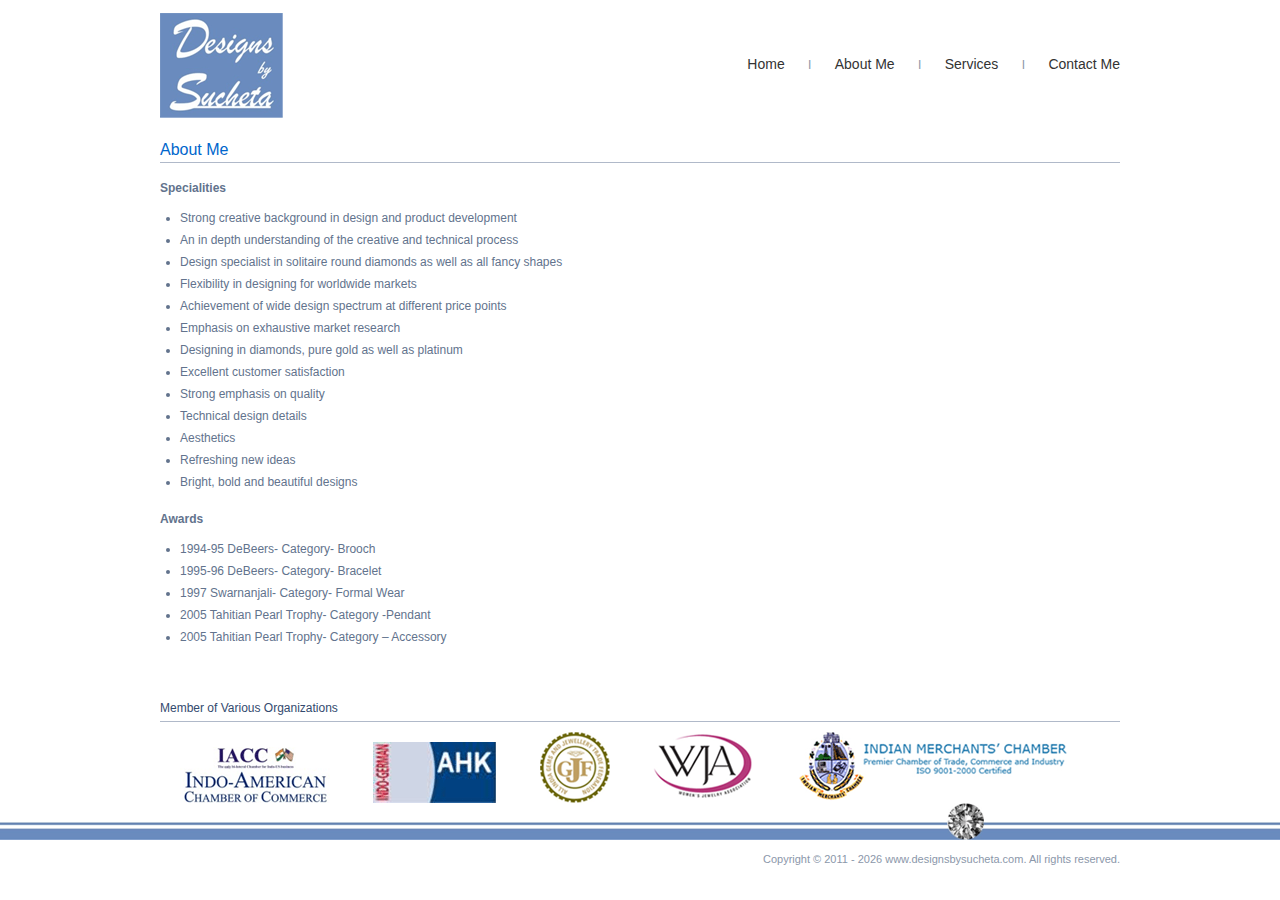
<file: New folder/about.htm>
<!DOCTYPE html PUBLIC "-//W3C//DTD XHTML 1.0 Transitional//EN" "http://www.w3.org/TR/xhtml1/DTD/xhtml1-transitional.dtd">
<html xmlns="http://www.w3.org/1999/xhtml">
<head><meta http-equiv="Content-Type" content="text/html; charset=utf-8" />
<title>:: www.Designsbysucheta.com ::</title>
<link type="text/css" href="_ui/screen.css" rel="stylesheet" />

<script type="text/javascript" language="javascript" src="_ui/common.js"></script>
<script type="text/javascript" language="javascript">
disableBodyTextSelection();
</script>

<!--[if IE 6]>
	<link rel="stylesheet" type="text/css" media="screen" href="_ui/ie6.css"/>
<![endif]-->
<!--[if IE 7]>
	<link rel="stylesheet" type="text/css" media="screen" href="#"/>
<![endif]-->
<LINK rel="shortcut icon" href="favicon.ico" type="image/x-icon" />
</head>
<body>
<!--content area start here -->
<table width="960" border="0" align="center" cellpadding="0" cellspacing="0">
  <tr height="130">
    <td width="200" valign="middle"><a href="http://www.designsbysucheta.com" title="designsbysucheta.com"><img src="_ui/images/logo.gif" /></a></td>
    <td width="760" align="right" valign="middle" class="top_right">
    	<a href="default.htm" title="designsbysucheta.com">Home</a>
        <span>I</span>        
        <a href="about.htm" title="About Me">About Me</a>        
        <span>I</span>
        <a href="services.htm" title="Services">Services</a>
        <span>I</span>
        <a href="contact.htm" title="Contact Me">Contact Me</a>
    </td>
  </tr>
  <tr>
    <td colspan="2">
      <table width="960" border="0" cellpadding="0" cellspacing="0">
          <tr>
            <td valign="top" width="960" class="main_content">            
                        <h1>About Me</h1>
                            
                            <p><strong>Specialities</strong></p>                           
                            <ul>
                                <li>Strong creative background in design and product development</li>
                                <li>An in depth understanding of the creative and technical process</li>
                                <li>Design specialist in solitaire round diamonds  as well as all fancy shapes</li>
                                <li>Flexibility in designing for worldwide markets </li>
                                <li>Achievement of wide design spectrum at different price points</li>
                                <li>Emphasis on exhaustive market research</li>
                                <li>Designing in diamonds, pure gold as well as platinum</li>
                                <li>Excellent customer satisfaction</li>
                                <li>Strong emphasis on quality</li>
                                <li>Technical design details</li>
                                <li>Aesthetics</li>
                                <li>Refreshing new ideas  </li>
                                <li>Bright, bold and beautiful designs</li>
                            </ul>                   		
                        
                        <p><strong>Awards</strong></p>
                        <ul>
                            <li>1994-95  DeBeers- Category- Brooch</li>
                            <li>1995-96 DeBeers- Category- Bracelet</li>
                            <li>1997 Swarnanjali- Category- Formal Wear</li>
                            <li>2005 Tahitian Pearl Trophy- Category  -Pendant</li>
                            <li>2005 Tahitian Pearl Trophy- Category – Accessory</li>
                    	</ul>
                        <p>&nbsp;</p>
                        
            </td>
          </tr>
      </table>
      
      <table width="960" border="0" cellpadding="0" cellspacing="0">
          <tr>
            <td valign="top" class="members">           
            	<h2>Member of Various Organizations</h2>
                <img src="_ui/images/logo_iacc.gif" alt="IACC" />
                <img src="_ui/images/logo_ahk.gif" alt="AHK" />
                <img src="_ui/images/logo_gjf.gif" alt="GJF" />
                <img src="_ui/images/logo_wja.gif" alt="WJA" />
                <img src="_ui/images/logo_imc.gif" alt="IMC" />
            </td>           
          </tr>
          <tr><td valign="top" height="10">&nbsp;</td></tr>
      </table>
      
    </td>
  </tr>
</table>
<!--content area end here -->

<!--footer-->
<table width="100%" border="0" height="68" background="_ui/images/bg_footer.gif">
  <tr>
    <td align="center">
    	<div class="footer_image"><img src="_ui/images/footer_diamond.gif" alt="" /></div>
    	<div id="footer">
        	<div class="footer_left">
            	<!--<a href="http://www.twitter.com" title="Twitter"><img src="_ui/images/icon_twitter.gif" /></a>
        		<a href="http://www.linkedin.com" title="linkedin"><img src="_ui/images/icon_linked.gif"  /></a>
        		<a href="http://www.facebook.com" title="Facebook"><img src="_ui/images/icon_facebook.gif" /></a>-->
        	</div>
            <div class="footer_right">
            	Copyright &copy 2011
				<script language="JavaScript">
                var d=new Date(); 
                yr=d.getFullYear();
                if (yr!=2011)
                document.write("- "+yr);
                </script>
               	www.designsbysucheta.com. All rights reserved.
        	</div>
        </div>
    </td>
  </tr>
</table>

</body>
</html>
</file>
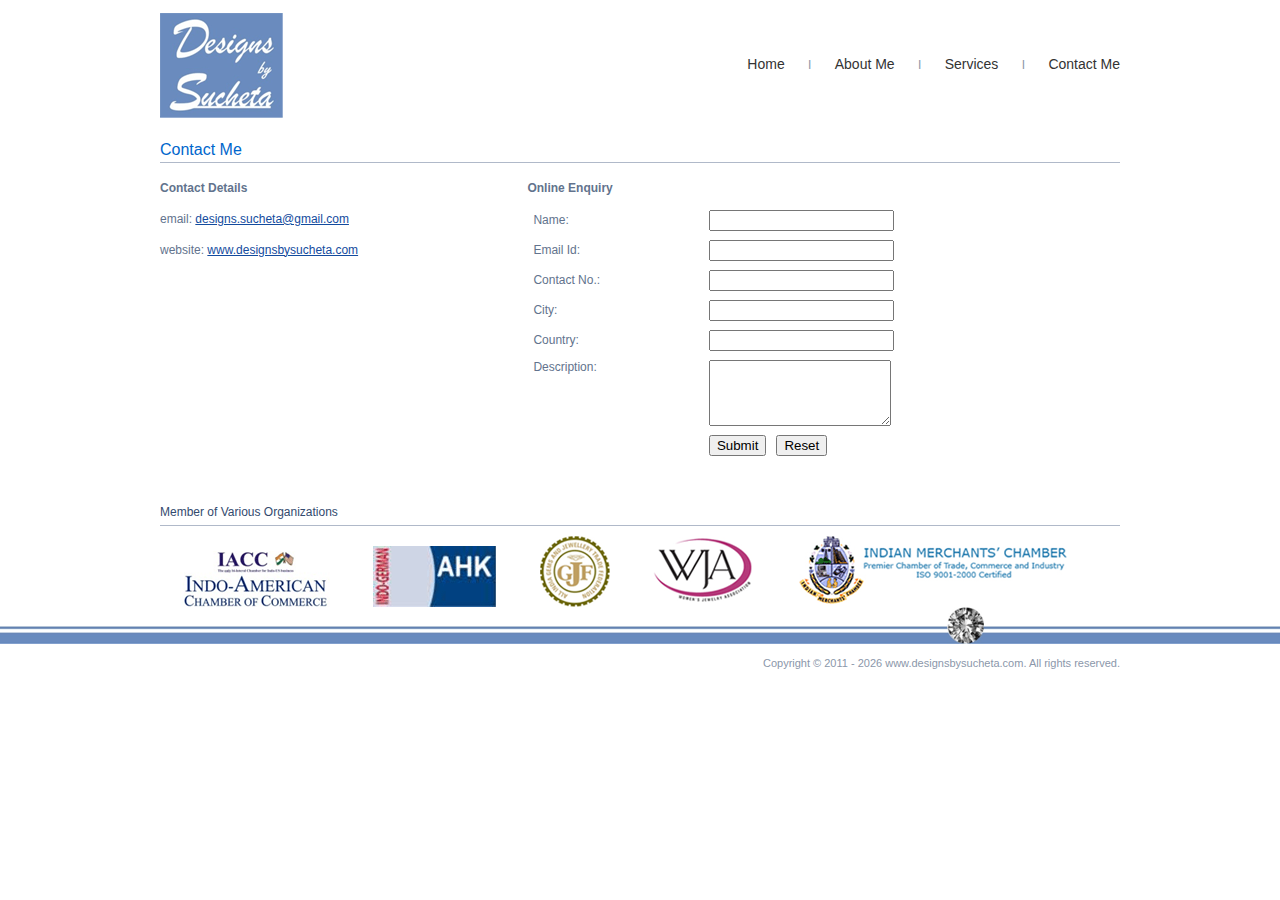
<file: New folder/contact.htm>
<!DOCTYPE html PUBLIC "-//W3C//DTD XHTML 1.0 Transitional//EN" "http://www.w3.org/TR/xhtml1/DTD/xhtml1-transitional.dtd">
<html xmlns="http://www.w3.org/1999/xhtml">
<head><meta http-equiv="Content-Type" content="text/html; charset=utf-8" />
<title>:: www.Designsbysucheta.com ::</title>
<link type="text/css" href="_ui/screen.css" rel="stylesheet" />

<!--<script type="text/javascript" language="javascript" src="_ui/common.js"></script>
<script type="text/javascript" language="javascript">
disableBodyTextSelection();
</script>-->

<!--[if IE 6]>
	<link rel="stylesheet" type="text/css" media="screen" href="_ui/ie6.css"/>
<![endif]-->
<!--[if IE 7]>
	<link rel="stylesheet" type="text/css" media="screen" href="#"/>
<![endif]-->
<LINK rel="shortcut icon" href="favicon.ico" type="image/x-icon" />

<script language="JavaScript" type="text/JavaScript">
<!--
function check()
{
		document.form1.fname.value="";
		document.form1.email.value="";
		document.form1.tel.value="";
		document.form1.city.value="";
		document.form1.country.value="";		
		document.form1.dec.value="";		
		return false;
}
function blank()
{   
	
	if(document.form1.fname.value=="")
    {
         alert("Please Enter Name !");
         document.form1.fname.focus();
         return false;
    }
	if(document.form1.email.value=="")
    {
         alert("Please Enter your Email Id !");
         document.form1.email.focus();
         return false;
    }	
	if(document.form1.tel.value=="")
    {
         alert("Please Enter Contact No. !");
         document.form1.tel.focus();
         return false;
    }
	if(document.form1.city.value=="")
    {
         alert("Please Enter City !");
         document.form1.city.focus();
         return false;
    }
	if(document.form1.country.value=="")
    {
         alert("Please Enter Country !");
         document.form1.country.focus();
         return false;
    }
	if(document.form1.dec.value=="")
    {
         alert("Please Enter Decription !");
         document.form1.dec.focus();
         return false;
    }
    return true;
 }
function MM_jumpMenu(targ,selObj,restore){ //v3.0
  eval(targ+".location='"+selObj.options[selObj.selectedIndex].value+"'");
  if (restore) selObj.selectedIndex=0;
}
//-->
</script>
<!--awards mandotry code end here-->
</head>
<body>
<!--content area start here -->
<table width="960" border="0" align="center" cellpadding="0" cellspacing="0">
  <tr height="130">
    <td width="200" valign="middle"><a href="http://www.designsbysucheta.com" title="designsbysucheta.com"><img src="_ui/images/logo.gif" /></a></td>
    <td width="760" align="right" valign="middle" class="top_right">
    	<a href="default.htm" title="designsbysucheta.com">Home</a>
        <span>I</span>        
        <a href="about.htm" title="About Me">About Me</a>        
        <span>I</span>
        <a href="services.htm" title="Services">Services</a>
        <span>I</span>
        <a href="contact.htm" title="Contact Me">Contact Me</a>
    </td>
  </tr>
  <tr>
    <td colspan="2">
      <table width="960" border="0" cellpadding="0" cellspacing="0">
          <tr>
            <td valign="top" width="960" class="main_content">            
                        <h1>Contact Me</h1>                        
                        <table width="100%" border="0" cellpadding="0" cellspacing="0" align="left">
                          <tr>
                            <td width="300" valign="top"  class="links">
                                <p><strong>Contact Details</strong></p>
                                <p>email:  <a href="mailto:designs.sucheta@gmail.com" title="designs.sucheta@gmail.com">designs.sucheta@gmail.com</a></p>
                       			<p>website: <a href="http://www.designsbysucheta.com" title="www.designsbysucheta.com">www.designsbysucheta.com</a></p>
                            </td>
                            <td width="10">&nbsp;</td>
                            <td width="300" valign="top">
                                <p><strong>Online Enquiry</strong></p>
                                <form name="form1" id="form1" method="post" action="_ui/contact.asp">
                                <table width="500" border="0" cellspacing="3" cellpadding="3">
                                  <tr>
                                    <td width="150">Name:</td>
                                    <td width="20">&nbsp;</td>
                                    <td width="330"><input type="text" value="" name="fname" /></td>
                                  </tr>
                                  <tr>
                                    <td>Email Id:</td>
                                    <td>&nbsp;</td>
                                    <td><input type="text" value="" name="email" /></td>
                                  </tr>
                                  <tr>
                                    <td>Contact No.:</td>
                                    <td>&nbsp;</td>
                                    <td><input type="text" value="" name="tel" /></td>
                                  </tr>
                                  <tr>
                                    <td>City:</td>
                                    <td>&nbsp;</td>
                                    <td><input type="text" value="" name="city" /></td>
                                  </tr>
                                  <tr>
                                    <td>Country:</td>
                                    <td>&nbsp;</td>
                                    <td><input type="text" value="" name="country" /></td>
                                  </tr>
                                  <tr>
                                    <td valign="top">Description:</td>
                                    <td>&nbsp;</td>
                                    <td><textarea name="desc" rows="4" name="dec"></textarea></td>
                                  </tr>
                                  <tr>
                                    <td>&nbsp;</td>
                                    <td>&nbsp;</td>
                                    <td><input type="Submit" name="Submit" value="Submit" onclick="return blank();" />&nbsp; &nbsp;<input type="Reset" value="Reset" name="Reset" /></td>
                                  </tr>
                                </table>
                                </form>
                                <p>&nbsp;</p>
                            </td>                           
                          </tr>
                        </table>
            </td>           
          </tr>
      </table>
      
      <table width="960" border="0" cellpadding="0" cellspacing="0">
          <tr>
            <td valign="top" class="members">           
            	<h2>Member of Various Organizations</h2>
                <img src="_ui/images/logo_iacc.gif" alt="IACC" />
                <img src="_ui/images/logo_ahk.gif" alt="AHK" />
                <img src="_ui/images/logo_gjf.gif" alt="GJF" />
                <img src="_ui/images/logo_wja.gif" alt="WJA" />
                <img src="_ui/images/logo_imc.gif" alt="IMC" />
            </td>           
          </tr>
          <tr><td valign="top" height="10">&nbsp;</td></tr>
      </table>
      
    </td>
  </tr>
</table>
<!--content area end here -->

<!--footer-->
<table width="100%" border="0" height="68" background="_ui/images/bg_footer.gif">
  <tr>
    <td align="center">
    	<div class="footer_image"><img src="_ui/images/footer_diamond.gif" alt="" /></div>
    	<div id="footer">
        	<div class="footer_left">
            	<!--<a href="http://www.twitter.com" title="Twitter"><img src="_ui/images/icon_twitter.gif" /></a>
        		<a href="http://www.linkedin.com" title="linkedin"><img src="_ui/images/icon_linked.gif"  /></a>
        		<a href="http://www.facebook.com" title="Facebook"><img src="_ui/images/icon_facebook.gif" /></a>-->
        	</div>
            <div class="footer_right">
            	Copyright &copy 2011
				<script language="JavaScript">
                var d=new Date(); 
                yr=d.getFullYear();
                if (yr!=2011)
                document.write("- "+yr);
                </script>
               	www.designsbysucheta.com. All rights reserved.
        	</div>
        </div>
    </td>
  </tr>
</table>

</body>
</html>
</file>
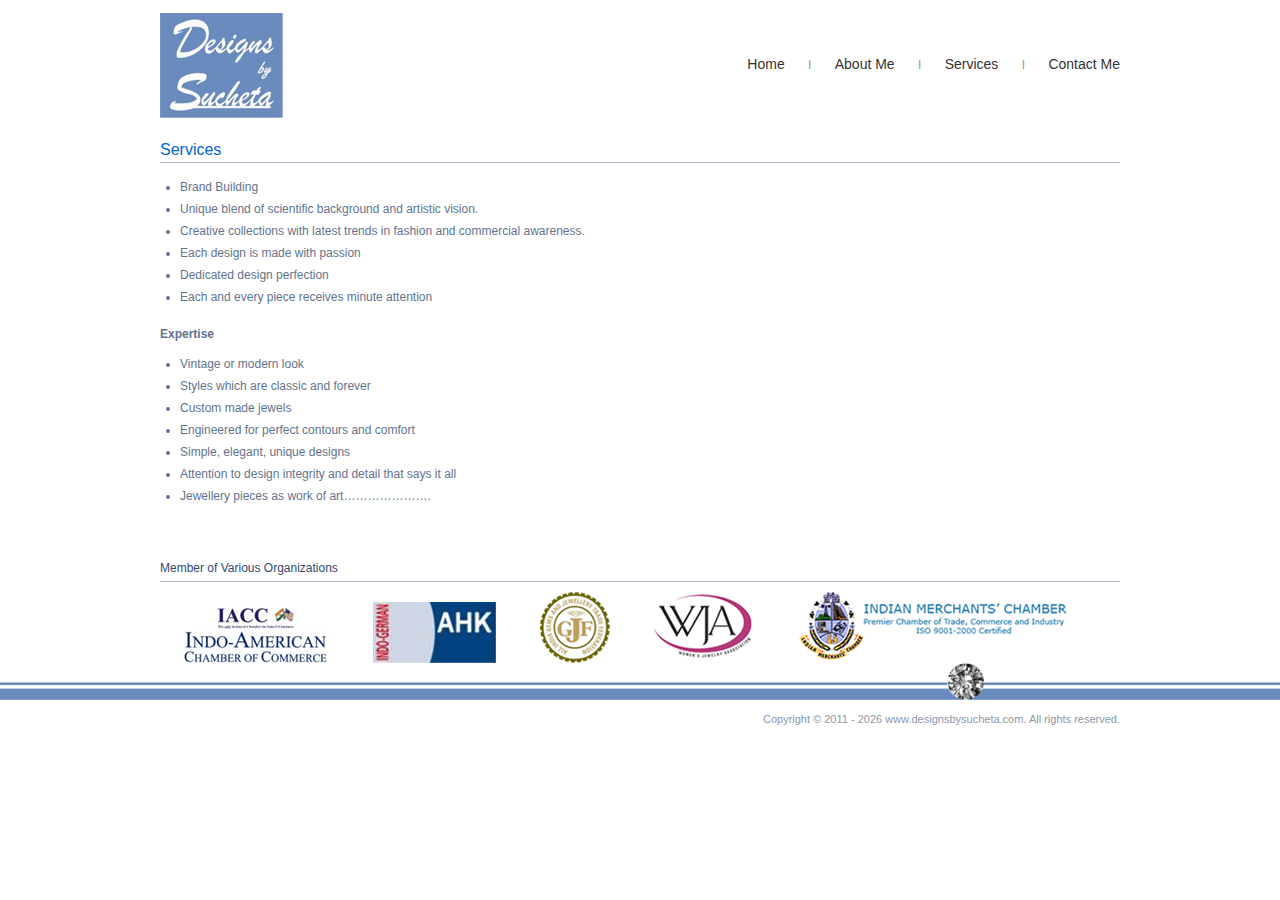
<file: New folder/services.htm>
﻿<!DOCTYPE html PUBLIC "-//W3C//DTD XHTML 1.0 Transitional//EN" "http://www.w3.org/TR/xhtml1/DTD/xhtml1-transitional.dtd">
<html xmlns="http://www.w3.org/1999/xhtml">
<head><meta http-equiv="Content-Type" content="text/html; charset=utf-8" />
<title>:: www.Designsbysucheta.com ::</title>
<link type="text/css" href="_ui/screen.css" rel="stylesheet" />

<script type="text/javascript" language="javascript" src="_ui/common.js"></script>
<script type="text/javascript" language="javascript">
disableBodyTextSelection();
</script>

<!--[if IE 6]>
	<link rel="stylesheet" type="text/css" media="screen" href="_ui/ie6.css"/>
<![endif]-->
<!--[if IE 7]>
	<link rel="stylesheet" type="text/css" media="screen" href="#"/>
<![endif]-->
<LINK rel="shortcut icon" href="favicon.ico" type="image/x-icon" />
</head>
<body>
<!--content area start here -->
<table width="960" border="0" align="center" cellpadding="0" cellspacing="0">
  <tr height="130">
    <td width="200" valign="middle"><a href="http://www.designsbysucheta.com" title="designsbysucheta.com"><img src="_ui/images/logo.gif" /></a></td>
    <td width="760" align="right" valign="middle" class="top_right">
    	<a href="default.htm" title="designsbysucheta.com">Home</a>
        <span>I</span>        
        <a href="about.htm" title="About Me">About Me</a>        
        <span>I</span>
        <a href="services.htm" title="Services">Services</a>
        <span>I</span>
        <a href="contact.htm" title="Contact Me">Contact Me</a>
    </td>
  </tr>
  <tr>
    <td colspan="2">
      <table width="960" border="0" cellpadding="0" cellspacing="0">
          <tr>
            <td valign="top" width="960" class="main_content">            
                        <h1>Services</h1>
                        
                        <ul>
                            <li>Brand Building</li>
                            <li>Unique blend of scientific background and artistic vision.</li>
                            <li>Creative collections with latest trends in fashion and commercial awareness.</li>
                            <li>Each design is made with passion</li>
                            <li>Dedicated design perfection</li>
                            <li>Each and every piece receives minute attention </li>
                        </ul>
                        
					 	<p><strong>Expertise</strong></p>
                        <ul>                            
                            <li>Vintage or modern look</li>
                            <li>Styles which are classic and forever</li>                            
                            <li>Custom made jewels</li>
                            <li>Engineered for perfect contours and comfort</li>
                            <li>Simple, elegant, unique designs </li>
                            <li>Attention to design integrity and detail that says it all</li>                            
                            <li>Jewellery pieces as work of art………………….</li>
                        </ul>
                        
                        <p>&nbsp;</p>
                        
            </td>            
          </tr>
      </table>
      
      <table width="960" border="0" cellpadding="0" cellspacing="0">
          <tr>
            <td valign="top" class="members">           
            	<h2>Member of Various Organizations</h2>
                <img src="_ui/images/logo_iacc.gif" alt="IACC" />
                <img src="_ui/images/logo_ahk.gif" alt="AHK" />
                <img src="_ui/images/logo_gjf.gif" alt="GJF" />
                <img src="_ui/images/logo_wja.gif" alt="WJA" />
                <img src="_ui/images/logo_imc.gif" alt="IMC" />
            </td>           
          </tr>
          <tr><td valign="top" height="10">&nbsp;</td></tr>
      </table>
      
    </td>
  </tr>
</table>
<!--content area end here -->

<!--footer-->
<table width="100%" border="0" height="68" background="_ui/images/bg_footer.gif">
  <tr>
    <td align="center">
    	<div class="footer_image"><img src="_ui/images/footer_diamond.gif" alt="" /></div>
    	<div id="footer">
        	<div class="footer_left">
            	<!--<a href="http://www.twitter.com" title="Twitter"><img src="_ui/images/icon_twitter.gif" /></a>
        		<a href="http://www.linkedin.com" title="linkedin"><img src="_ui/images/icon_linked.gif"  /></a>
        		<a href="http://www.facebook.com" title="Facebook"><img src="_ui/images/icon_facebook.gif" /></a>-->
        	</div>
            <div class="footer_right">
            	Copyright &copy 2011
				<script language="JavaScript">
                var d=new Date(); 
                yr=d.getFullYear();
                if (yr!=2011)
                document.write("- "+yr);
                </script>
               	www.designsbysucheta.com. All rights reserved.
        	</div>
        </div>
    </td>
  </tr>
</table>

</body>
</html>
</file>
<file: New folder/_ui/screen.css>
@charset "utf-8";
/* CSS Document */
body { margin:0px; font-size:12px; font-family:Arial, Helvetica, sans-serif; color:#333333; font-weight:normal; border:0px; line-height:125%; }

#main
{
	background-image: url(images/bg.gif);
	background-repeat: repeat-y;
	margin:0 auto;
	width:1016px;
	height:auto;
}

.main {	width:1000px;	background-color:#FFFFFF;	margin-left:7px; }

a  { font-family: Arial, Helvetica, sans-serif; font-size:9pt; font-weight:bold; color: #333333; text-decoration:none; border:0px; }

a:link { text-decoration: none; border:0px; }

a:visited { text-decoration: none; color: #333333; }

a:hover { text-decoration:underline; color: #990000; }

a:active { text-decoration:underline; 	color: #000000; }

img { 	border:0px; margin:0px; }

h1 { color:#0066CC; font-family:Verdana, Arial, Helvetica, sans-serif; margin:12px 0 10px 0; padding:0 0 5px 0; font-size:16px;  
	font-weight:normal; border-bottom:1px solid #b0b9c9; }

h2 { color:#334a6e; font-family:Verdana, Arial, Helvetica, sans-serif; margin:12px 0 10px 0; padding:0 0 5px 0; font-size:12px;  
	font-weight:normal; border-bottom:1px solid #b0b9c9; }
	
h3 { color:#334a6e; font-family:Verdana, Arial, Helvetica, sans-serif; margin:10px 0 0 0; padding:0 0 0 0; font-size:12px; 
	font-weight:normal; text-decoration:underline; }	

p { margin:0; padding:7px 0 7px 0; font-family:Verdana, Arial, Helvetica, sans-serif; font-size:12px; color:#62738d; line-height:140%; text-align:justify; text-align-last:left;  }

.top { width:1002px; height:135px; clear:both; margin:0; padding:0; }

.top_left { height:125px; clear:both; margin:0; padding:10px 0 0 10px; } 

.top_right span { padding:0 20px 0 20px; color:#8b97aa; }

.top_right a:link, .top_right a:visited { font-family:Verdana, Arial, Helvetica, sans-serif; font-size:14px; color:#333333; font-weight:normal;  }

.middle_right { padding:0; }
		
		.middle_right ul { font-size:12px; font-family:Verdana, Arial, Helvetica, sans-serif; color:#62738d; margin:0; padding:0;  }
		
						.middle_right ul { margin:0; padding:7px 0 7px 20px;  }
						
								.middle_right ul li { margin:0; padding:0 0 7px 0;  }
		.members img { padding:0 20px 0 20px; }
		
.links a:link, .links a:visited { text-decoration: underline; color:#134b9e; font-weight:normal; }	
								

.main_content {  margin:0; padding:0; font-size:12px; font-family:Verdana, Arial, Helvetica, sans-serif; color:#62738d; }

		.main_content ul { font-size:12px; font-family:Verdana, Arial, Helvetica, sans-serif; color:#62738d; margin:0; padding:0;  }
		
						.main_content ul { margin:0; padding:7px 0 7px 20px;  }
						
								.main_content ul li { margin:0; padding:0 0 7px 0;  }

#footer { width:960px; margin:12px 0 10px 0; clear:both;  color:#666666; font-family:Arial, Helvetica, sans-serif; }

		.footer_image { margin:-42px 0 0 650px; }

		.footer_left { width:450px; float:left; margin:0; padding:0; text-align:left; }
				
				.footer_left img { padding:0 15px 0 0; }
		
		.footer_right { width:450px; float:right; margin:0; padding:0; text-align:right; font-size:11px; color:#8b97aa;  }
		
		#footer a:link,  #footer a:visited { width:960px; margin:0px; clear:both;  color:#666666; font-family:Arial, Helvetica, sans-serif; }
</file>
<file: New folder/_ui/ie6.css>
@charset "utf-8";
/* CSS Document */

#left { width:189px; height:auto; float:left; margin-left:5px; margin-right:18px; margin-top:10px; }

#home_ad_left { margin:0px 16px 0px 0px; padding:0px; width:180px; height:auto; float:left;}

#home_ad_center { margin:0px 16px 0px 0px; padding:0px; width:180px; height:auto; float:left; }
</file>
